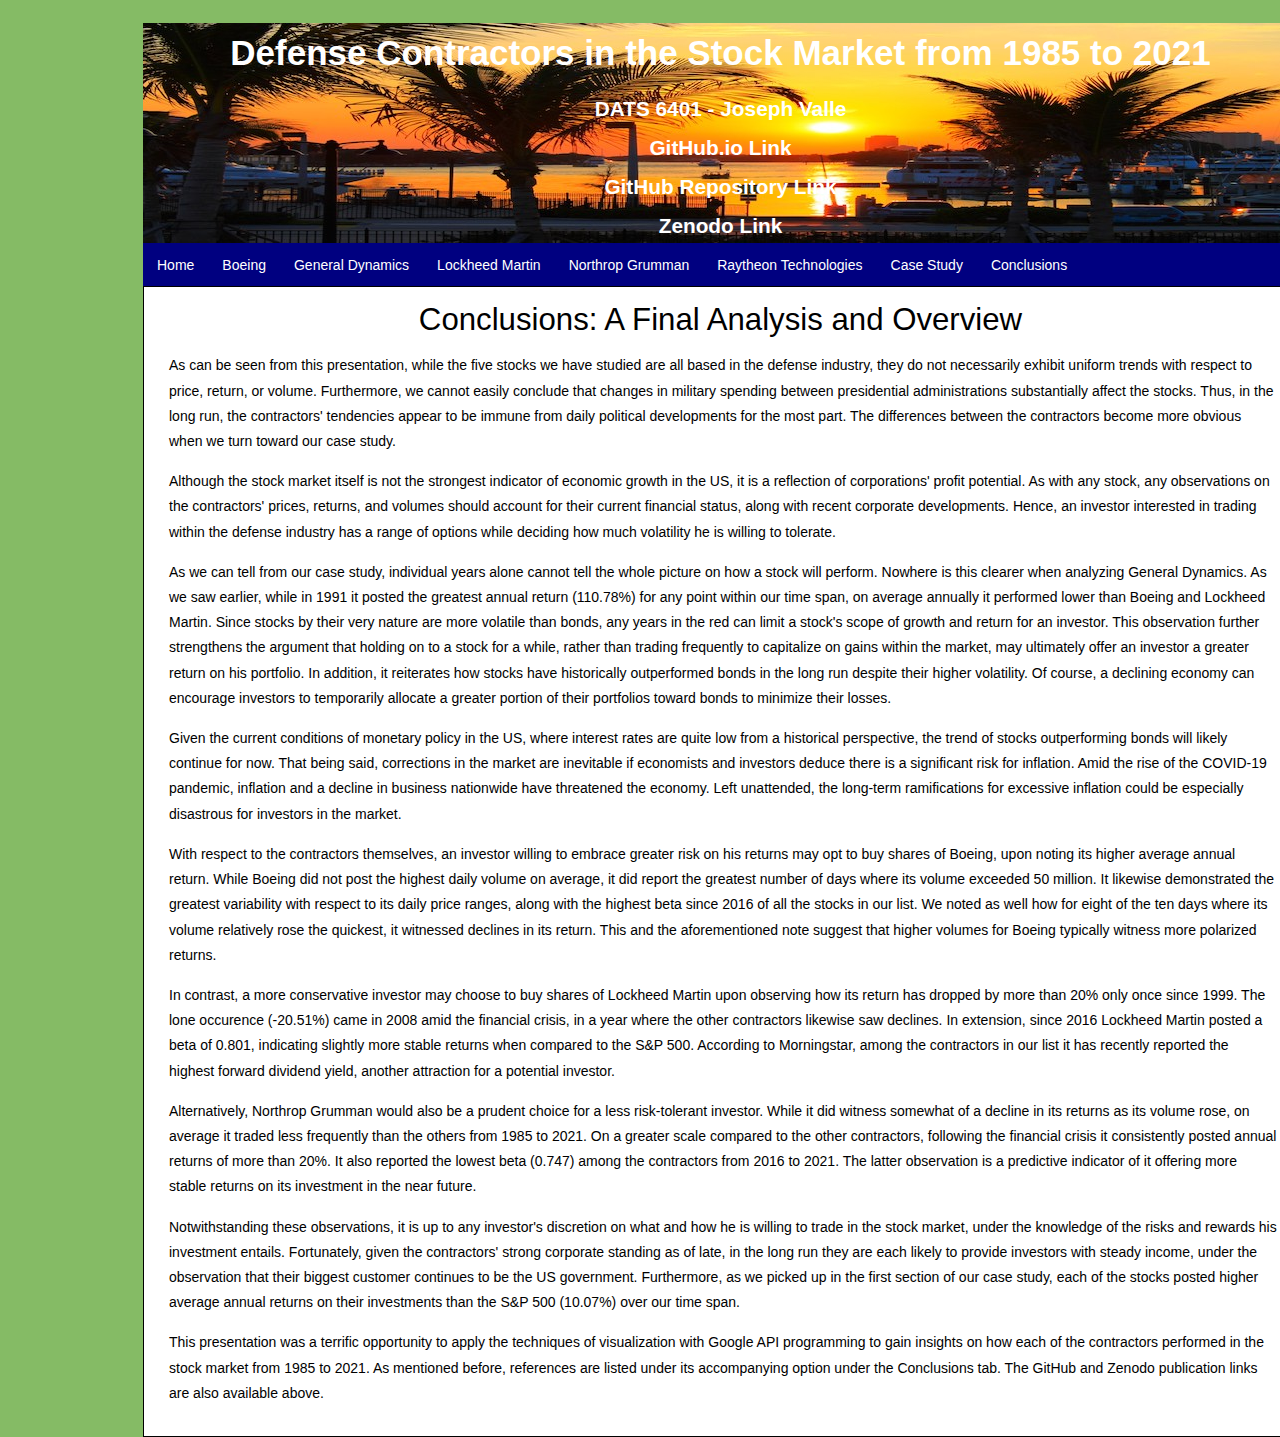
<file: stocks_final_analysis.html>
<!DOCTYPE html>
<html lang="en">
<head>
    <link rel="stylesheet" href="final-project-style.css">
    <meta charset="UTF-8">
    <meta http-equiv="X-UA-Compatible" content="IE=edge">
    <meta name="viewport" content="width=device-width, initial-scale=1.0">
    <title>DATS 6401 - Final Project - Joseph Valle (Final Analysis)</title>
</head>
<body>
    <div id="main">
        <div id="header">
            <div id="logo">
                <div id="logo_text">
                    <h1>Defense Contractors in the Stock Market from 1985 to 2021</h1>
                    <h2></h2>
                    <h2>DATS 6401 - Joseph Valle</h3>
                    <h2></h2>
                    <h3><a href="https://jvalle58.github.io/Valle-DATS-6401-Final-Project/">GitHub.io Link</a></h3>
                    <h3></h3>
                    <h3><a href="https://github.com/jvalle58/Valle-DATS-6401-Final-Project">GitHub Repository Link</a></h3>
                    <h3></h3>
                    <h3><a href="https://zenodo.org/record/4642833#.YIRBf6lKhhA">Zenodo Link</a></h3>
                </div>
            </div>
        </div>
    </div>

    <div class="navbar">
        <a href="index.html">Home</a>
        <a href="stocks_ba.html">Boeing</a>
        <a href="stocks_gd.html">General Dynamics</a>
        <a href="stocks_lmt.html">Lockheed Martin</a>
        <a href="stocks_noc.html">Northrop Grumman</a>
        <a href="stocks_rtx.html">Raytheon Technologies</a>
        <div class="dropdown">
            <button class="dropbtn">Case Study
              <i class="fa fa-caret-down"></i>
            </button>
            <div class="dropdown-content">
                <a href="stocks_case_study_general_trends.html">General Trends</a>
                <a href="stocks_case_study_volumes_vs_returns.html">Volumes vs. Returns</a>
                <a href="stocks_case_study_volatilities.html">Volatilities</a>
            </div>
        </div>
        <div class="dropdown">
            <button class="dropbtn">Conclusions
              <i class="fa fa-caret-down"></i>
            </button>
            <div class="dropdown-content">
                <a href="stocks_final_analysis.html">Final Analysis</a>
                <a href="stocks_references.html">References</a>
            </div>
        </div>
      </div>

    <div id="content">
        <h4>Conclusions: A Final Analysis and Overview</h4>
        <p>
            As can be seen from this presentation, while the five stocks we have studied are all based in the defense industry, they do not necessarily exhibit uniform trends with respect to price, return, or volume.
            Furthermore, we cannot easily conclude that changes in military spending between presidential administrations substantially affect the stocks.
            Thus, in the long run, the contractors' tendencies appear to be immune from daily political developments for the most part.
            The differences between the contractors become more obvious when we turn toward our case study.
        </p>
        <p>
            Although the stock market itself is not the strongest indicator of economic growth in the US, it is a reflection of corporations' profit potential.
            As with any stock, any observations on the contractors' prices, returns, and volumes should account for their current financial status, along with recent corporate developments.
            Hence, an investor interested in trading within the defense industry has a range of options while deciding how much volatility he is willing to tolerate.
        </p>
        <p>
            As we can tell from our case study, individual years alone cannot tell the whole picture on how a stock will perform.
            Nowhere is this clearer when analyzing General Dynamics.
            As we saw earlier, while in 1991 it posted the greatest annual return (110.78%) for any point within our time span, on average annually it performed lower than Boeing and Lockheed Martin.
            Since stocks by their very nature are more volatile than bonds, any years in the red can limit a stock's scope of growth and return for an investor.
            This observation further strengthens the argument that holding on to a stock for a while, rather than trading frequently to capitalize on gains within the market, may ultimately offer an investor a greater return on his portfolio.
            In addition, it reiterates how stocks have historically outperformed bonds in the long run despite their higher volatility.
            Of course, a declining economy can encourage investors to temporarily allocate a greater portion of their portfolios toward bonds to minimize their losses.
        </p>
        <p>
            Given the current conditions of monetary policy in the US, where interest rates are quite low from a historical perspective, the trend of stocks outperforming bonds will likely continue for now.
            That being said, corrections in the market are inevitable if economists and investors deduce there is a significant risk for inflation.
            Amid the rise of the COVID-19 pandemic, inflation and a decline in business nationwide have threatened the economy.
            Left unattended, the long-term ramifications for excessive inflation could be especially disastrous for investors in the market.
        </p>
        <p>
            With respect to the contractors themselves, an investor willing to embrace greater risk on his returns may opt to buy shares of Boeing, upon noting its higher average annual return.
            While Boeing did not post the highest daily volume on average, it did report the greatest number of days where its volume exceeded 50 million.
            It likewise demonstrated the greatest variability with respect to its daily price ranges, along with the highest beta since 2016 of all the stocks in our list.
            We noted as well how for eight of the ten days where its volume relatively rose the quickest, it witnessed declines in its return.
            This and the aforementioned note suggest that higher volumes for Boeing typically witness more polarized returns.
        </p>
        <p>
            In contrast, a more conservative investor may choose to buy shares of Lockheed Martin upon observing how its return has dropped by more than 20% only once since 1999.
            The lone occurence (-20.51%) came in 2008 amid the financial crisis, in a year where the other contractors likewise saw declines.
            In extension, since 2016 Lockheed Martin posted a beta of 0.801, indicating slightly more stable returns when compared to the S&P 500.
            According to Morningstar, among the contractors in our list it has recently reported the highest forward dividend yield, another attraction for a potential investor.
        </p>
        <p>
            Alternatively, Northrop Grumman would also be a prudent choice for a less risk-tolerant investor.
            While it did witness somewhat of a decline in its returns as its volume rose, on average it traded less frequently than the others from 1985 to 2021.
            On a greater scale compared to the other contractors, following the financial crisis it consistently posted annual returns of more than 20%.
            It also reported the lowest beta (0.747) among the contractors from 2016 to 2021.
            The latter observation is a predictive indicator of it offering more stable returns on its investment in the near future.
        </p>
        <p>
            Notwithstanding these observations, it is up to any investor's discretion on what and how he is willing to trade in the stock market, under the knowledge of the risks and rewards his investment entails.
            Fortunately, given the contractors' strong corporate standing as of late, in the long run they are each likely to provide investors with steady income, under the observation that their biggest customer continues to be the US government.
            Furthermore, as we picked up in the first section of our case study, each of the stocks posted higher average annual returns on their investments than the S&P 500 (10.07%) over our time span.
        </p>
        <p>
            This presentation was a terrific opportunity to apply the techniques of visualization with Google API programming to gain insights on how each of the contractors performed in the stock market from 1985 to 2021.
            As mentioned before, references are listed under its accompanying option under the Conclusions tab.
            The GitHub and Zenodo publication links are also available above. 
        </p>
    </div>

</body>
</html>
</file>
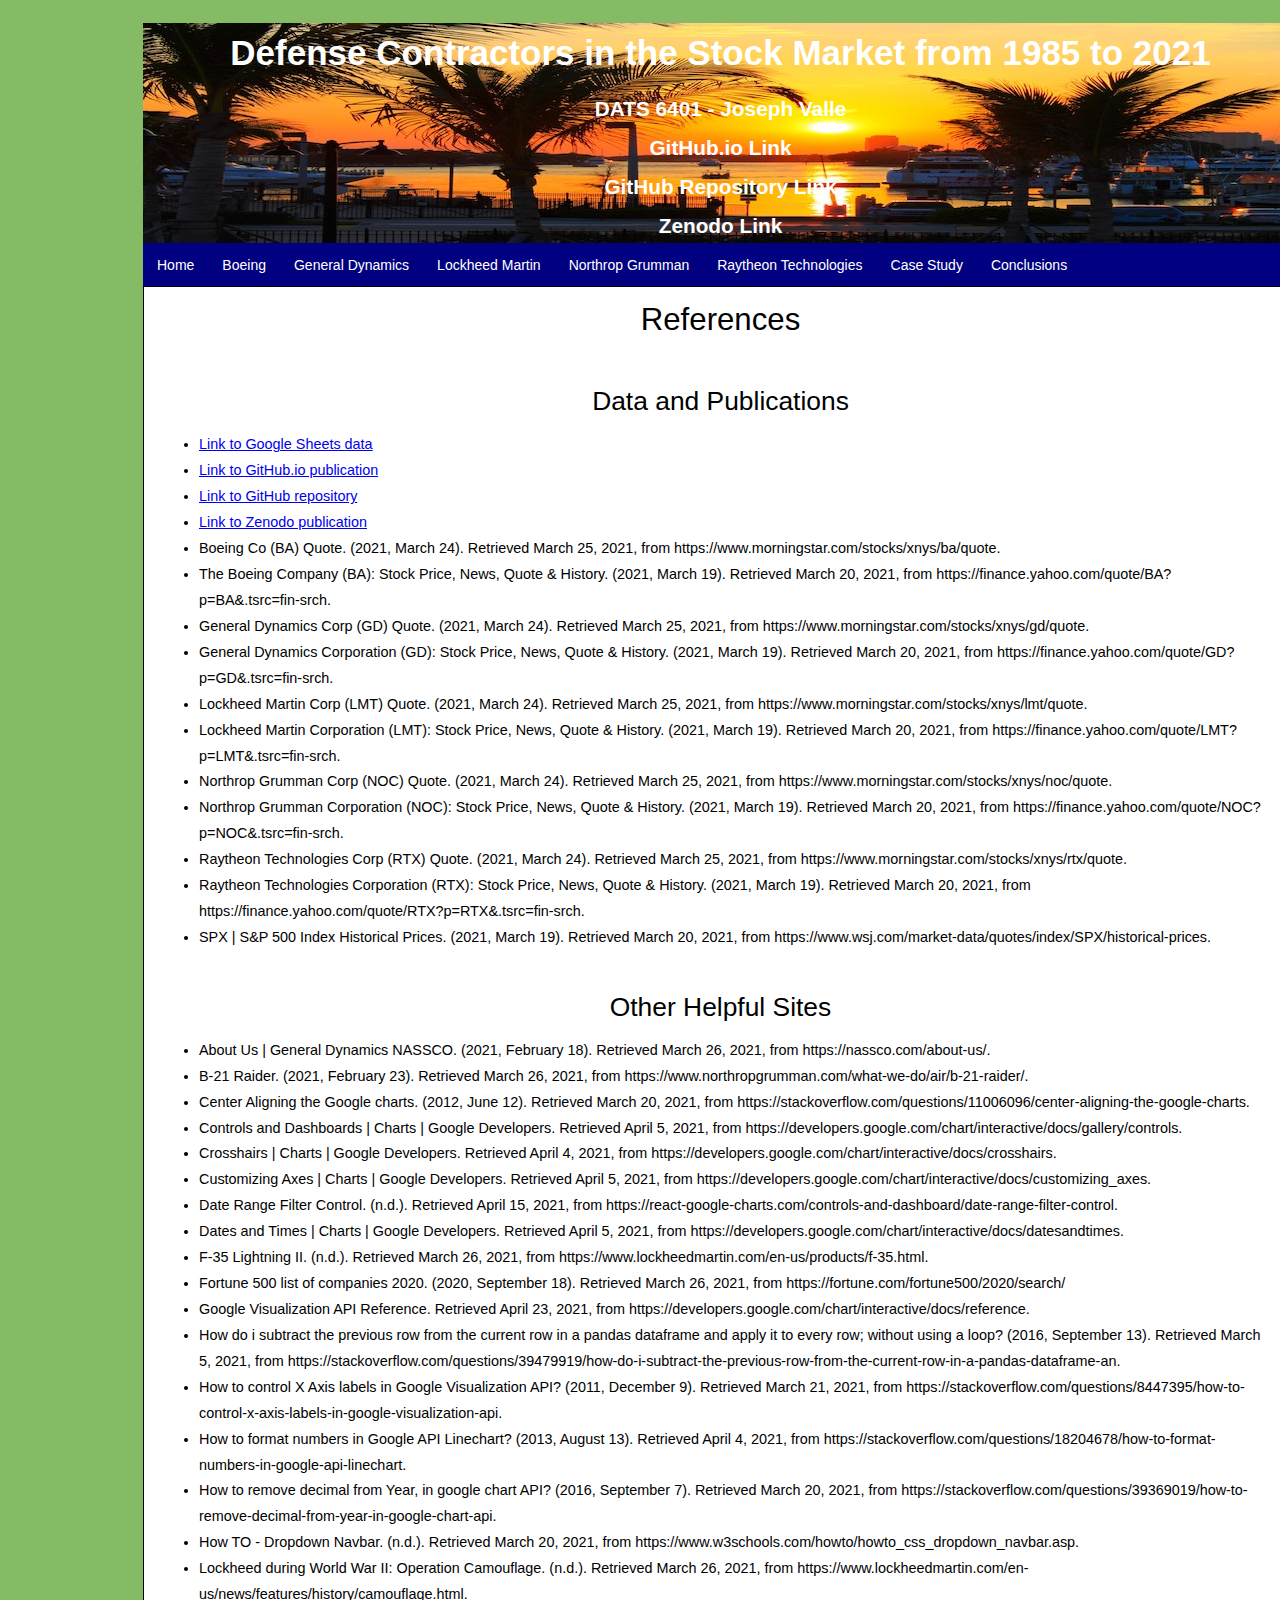
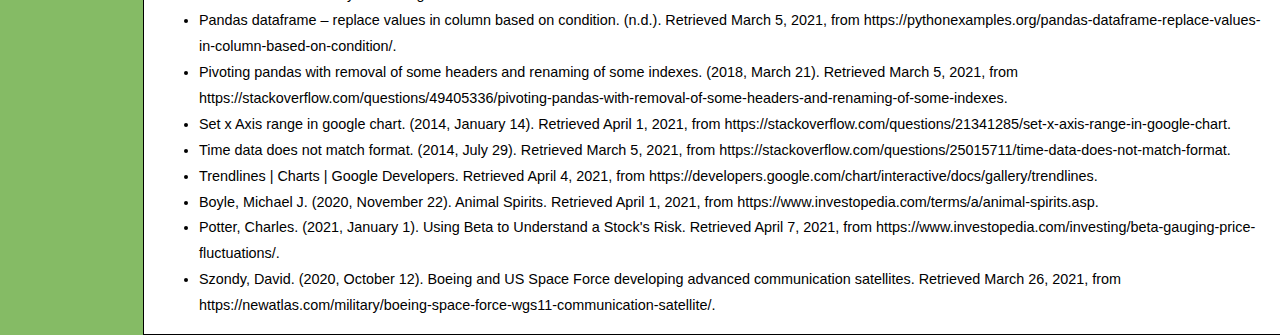
<file: stocks_references.html>
<!DOCTYPE html>
<html lang="en">
<head>
    <link rel="stylesheet" href="final-project-style.css">
    <meta charset="UTF-8">
    <meta http-equiv="X-UA-Compatible" content="IE=edge">
    <meta name="viewport" content="width=device-width, initial-scale=1.0">
    <title>DATS 6401 - Final Project - Joseph Valle (References)</title>
</head>
<body>

    <div id="main">
        <div id="header">
            <div id="logo">
                <div id="logo_text">
                    <h1>Defense Contractors in the Stock Market from 1985 to 2021</h1>
                    <h2></h2>
                    <h2>DATS 6401 - Joseph Valle</h3>
                    <h2></h2>
                    <h3><a href="https://jvalle58.github.io/Valle-DATS-6401-Final-Project/">GitHub.io Link</a></h3>
                    <h3></h3>
                    <h3><a href="https://github.com/jvalle58/Valle-DATS-6401-Final-Project">GitHub Repository Link</a></h3>
                    <h3></h3>
                    <h3><a href="https://zenodo.org/record/4642833#.YIRBf6lKhhA">Zenodo Link</a></h3>
                </div>
            </div>
        </div>
    </div>

    <div class="navbar">
        <a href="index.html">Home</a>
        <a href="stocks_ba.html">Boeing</a>
        <a href="stocks_gd.html">General Dynamics</a>
        <a href="stocks_lmt.html">Lockheed Martin</a>
        <a href="stocks_noc.html">Northrop Grumman</a>
        <a href="stocks_rtx.html">Raytheon Technologies</a>
        <div class="dropdown">
            <button class="dropbtn">Case Study
              <i class="fa fa-caret-down"></i>
            </button>
            <div class="dropdown-content">
                <a href="stocks_case_study_general_trends.html">General Trends</a>
                <a href="stocks_case_study_volumes_vs_returns.html">Volumes vs. Returns</a>
                <a href="stocks_case_study_volatilities.html">Volatilities</a>
            </div>
        </div>
        <div class="dropdown">
            <button class="dropbtn">Conclusions
              <i class="fa fa-caret-down"></i>
            </button>
            <div class="dropdown-content">
                <a href="stocks_final_analysis.html">Final Analysis</a>
                <a href="stocks_references.html">References</a>
            </div>
        </div>
      </div>

    <div id="content">
        <h4>References</h4>
        <br>
        <h5>Data and Publications</h5>
        <ul>
            <li><a href="https://docs.google.com/spreadsheets/d/1BlxmZ4Fu3UHgxLBSt1OmNijkEfIoAWXBnZXWpousGeE/edit#gid=1298641181">Link to Google Sheets data</a></li>
            <li><a href= "https://jvalle58.github.io/Valle-DATS-6401-Final-Project/">Link to GitHub.io publication</a></h3></li>
            <li><a href= "https://github.com/jvalle58/Valle-DATS-6401-Final-Project">Link to GitHub repository</a></li>
            <li><a href= "https://zenodo.org/">Link to Zenodo publication</a></h3></li>
            <li>Boeing Co (BA) Quote. (2021, March 24). Retrieved March 25, 2021, from https://www.morningstar.com/stocks/xnys/ba/quote.</li>
            <li>The Boeing Company (BA): Stock Price, News, Quote & History. (2021, March 19). Retrieved March 20, 2021, from https://finance.yahoo.com/quote/BA?p=BA&amp;.tsrc=fin-srch.</li>
            <li>General Dynamics Corp (GD) Quote. (2021, March 24). Retrieved March 25, 2021, from https://www.morningstar.com/stocks/xnys/gd/quote.</li>
            <li>General Dynamics Corporation (GD): Stock Price, News, Quote & History. (2021, March 19). Retrieved March 20, 2021, from https://finance.yahoo.com/quote/GD?p=GD&amp;.tsrc=fin-srch.</li>
            <li>Lockheed Martin Corp (LMT) Quote. (2021, March 24). Retrieved March 25, 2021, from https://www.morningstar.com/stocks/xnys/lmt/quote.</li>
            <li>Lockheed Martin Corporation (LMT): Stock Price, News, Quote & History. (2021, March 19). Retrieved March 20, 2021, from https://finance.yahoo.com/quote/LMT?p=LMT&amp;.tsrc=fin-srch.</li>
            <li>Northrop Grumman Corp (NOC) Quote. (2021, March 24). Retrieved March 25, 2021, from https://www.morningstar.com/stocks/xnys/noc/quote.</li>
            <li>Northrop Grumman Corporation (NOC): Stock Price, News, Quote & History. (2021, March 19). Retrieved March 20, 2021, from https://finance.yahoo.com/quote/NOC?p=NOC&amp;.tsrc=fin-srch.</li>
            <li>Raytheon Technologies Corp (RTX) Quote. (2021, March 24). Retrieved March 25, 2021, from https://www.morningstar.com/stocks/xnys/rtx/quote.</li>
            <li>Raytheon Technologies Corporation (RTX): Stock Price, News, Quote & History. (2021, March 19). Retrieved March 20, 2021, from https://finance.yahoo.com/quote/RTX?p=RTX&amp;.tsrc=fin-srch.</li>
            <li>SPX | S&P 500 Index Historical Prices. (2021, March 19). Retrieved March 20, 2021, from https://www.wsj.com/market-data/quotes/index/SPX/historical-prices.</li>
            <br>
        </ul>
        <h5>Other Helpful Sites</h5>
        <ul>
            <li>About Us | General Dynamics NASSCO. (2021, February 18). Retrieved March 26, 2021, from https://nassco.com/about-us/.</li>
            <li>B-21 Raider. (2021, February 23). Retrieved March 26, 2021, from https://www.northropgrumman.com/what-we-do/air/b-21-raider/.</li>
            <li>Center Aligning the Google charts. (2012, June 12). Retrieved March 20, 2021, from https://stackoverflow.com/questions/11006096/center-aligning-the-google-charts.</li>
            <li>Controls and Dashboards | Charts | Google Developers. Retrieved April 5, 2021, from https://developers.google.com/chart/interactive/docs/gallery/controls.</li>
            <li>Crosshairs | Charts | Google Developers. Retrieved April 4, 2021, from https://developers.google.com/chart/interactive/docs/crosshairs.</li>
            <li>Customizing Axes | Charts | Google Developers. Retrieved April 5, 2021, from https://developers.google.com/chart/interactive/docs/customizing_axes.</li>
            <li>Date Range Filter Control. (n.d.). Retrieved April 15, 2021, from https://react-google-charts.com/controls-and-dashboard/date-range-filter-control.</li>
            <li>Dates and Times | Charts | Google Developers. Retrieved April 5, 2021, from https://developers.google.com/chart/interactive/docs/datesandtimes.</li>
            <li>F-35 Lightning II. (n.d.). Retrieved March 26, 2021, from https://www.lockheedmartin.com/en-us/products/f-35.html.</li>
            <li>Fortune 500 list of companies 2020. (2020, September 18). Retrieved March 26, 2021, from https://fortune.com/fortune500/2020/search/</li>
            <li>Google Visualization API Reference. Retrieved April 23, 2021, from https://developers.google.com/chart/interactive/docs/reference.</li>
            <li>How do i subtract the previous row from the current row in a pandas dataframe and apply it to every row; without using a loop? (2016, September 13). Retrieved March 5, 2021, from https://stackoverflow.com/questions/39479919/how-do-i-subtract-the-previous-row-from-the-current-row-in-a-pandas-dataframe-an.</li>
            <li>How to control X Axis labels in Google Visualization API? (2011, December 9). Retrieved March 21, 2021, from https://stackoverflow.com/questions/8447395/how-to-control-x-axis-labels-in-google-visualization-api.</li>
            <li>How to format numbers in Google API Linechart? (2013, August 13). Retrieved April 4, 2021, from https://stackoverflow.com/questions/18204678/how-to-format-numbers-in-google-api-linechart.</li>
            <li>How to remove decimal from Year, in google chart API? (2016, September 7). Retrieved March 20, 2021, from https://stackoverflow.com/questions/39369019/how-to-remove-decimal-from-year-in-google-chart-api.</li>
            <li>How TO - Dropdown Navbar. (n.d.). Retrieved March 20, 2021, from https://www.w3schools.com/howto/howto_css_dropdown_navbar.asp.</li>
            <li>Lockheed during World War II: Operation Camouflage. (n.d.). Retrieved March 26, 2021, from https://www.lockheedmartin.com/en-us/news/features/history/camouflage.html.</li>
            <li>Pandas dataframe – replace values in column based on condition. (n.d.). Retrieved March 5, 2021, from https://pythonexamples.org/pandas-dataframe-replace-values-in-column-based-on-condition/.</li>
            <li>Pivoting pandas with removal of some headers and renaming of some indexes. (2018, March 21). Retrieved March 5, 2021, from https://stackoverflow.com/questions/49405336/pivoting-pandas-with-removal-of-some-headers-and-renaming-of-some-indexes.</li>
            <li>Set x Axis range in google chart. (2014, January 14). Retrieved April 1, 2021, from https://stackoverflow.com/questions/21341285/set-x-axis-range-in-google-chart.</li>
            <li>Time data does not match format. (2014, July 29). Retrieved March 5, 2021, from https://stackoverflow.com/questions/25015711/time-data-does-not-match-format.</li>
            <li>Trendlines | Charts | Google Developers. Retrieved April 4, 2021, from https://developers.google.com/chart/interactive/docs/gallery/trendlines.</li>
            <li>Boyle, Michael J. (2020, November 22). Animal Spirits. Retrieved April 1, 2021, from https://www.investopedia.com/terms/a/animal-spirits.asp.</li>
            <li>Potter, Charles. (2021, January 1). Using Beta to Understand a Stock's Risk. Retrieved April 7, 2021, from https://www.investopedia.com/investing/beta-gauging-price-fluctuations/.</li>
            <li>Szondy, David. (2020, October 12). Boeing and US Space Force developing advanced communication satellites. Retrieved March 26, 2021, from https://newatlas.com/military/boeing-space-force-wgs11-communication-satellite/.</li>
        </ul>
    </div>
    
</body>
</html>
</file>
<file: final-project-style.css>
html {
    height: 100%;
  }
  
  body {
    background-color: #85bb65; 
  }
  
  p {
    font-family: helvetica;
    font-size: 14px;
    line-height: 1.8em;
    margin: 15px 20px 15px 25px;
  }
  
  h1 {
    font: normal 175% helvetica;
    font-weight: bold;
    text-align: center;
    color: #000;
    font-size: 35px;
  }
  
  h2 {
    font: normal 175% helvetica;
    font-weight: bold;
    margin: 15px 20px 15px 20px;
    text-align: center;
    color: #000;
  }
  
  h3 {
    font: normal 175% helvetica;
    font-weight: bold;
    margin: 15px 20px 15px 20px;
    text-align: center;
    color: #000;
  }
  
  h4 {
    font: normal 195% helvetica;
    margin: 15px 20px 15px 20px;
    text-align: center;
    color: #000;
  }

  h5 {
    font: normal 165% helvetica;
    margin: 15px 20px 15px 20px;
    text-align: center;
    color: #000;
  }

  h6 {
    font-family: helvetica;
    font-size: 15px;
    line-height: 1.8em;
    margin: 15px 20px 15px 25px;
  }
  
  #main {
    width: 1400px;
  }
  
  #header {
    width: 1400px;
  }
  
  #logo {
    width: 1155px;
    background: url(stocks-logo.jpg);
    height: 220px;
    margin: 0 101px 0 135px;
  }
  
  #logo_text h1 {
    text-align: center;
    padding: 10px 0 0 0;
    color: #fff;
    text-decoration: none;
  }
  
  #logo_text h2 {
    font-size: 130%;
    text-align: center;
    padding: 0 0 0 0;
    color: #fff;
    text-decoration: none;
  }
  
  #logo_text h3 {
    font-size: 130%;
    text-align: center;
    padding: 0 0 0 0;
    color: #fff;
    text-decoration: none;
  }
  
  #logo_text h3 a:link {
    color: #fff;
    text-decoration: none;
  }
  
  #logo_text h3 a:visited {
    color: #fff;
  }
  
  #logo_text h3 a:hover {
    color: navy;
  }

.navbar {
    overflow: hidden;
    background-color: navy;
    width: 1155px;
    margin: 0 101px 0 135px;
  }
  
  .navbar a {
    float: left;
    font-size: 14px;
    font-family: helvetica;
    color: white;
    text-align: center;
    padding: 14px 14px;
    text-decoration: none;
  }
  
  .dropdown {
    float: left;
    overflow: hidden;
  }
  
  .dropdown .dropbtn {
    font-size: 14px;  
    border: none;
    outline: none;
    color: white;
    padding: 14px 14px;
    background-color: inherit;
    font-family: helvetica;
    margin: 0;
  }
  
  .navbar a:hover, .dropdown:hover .dropbtn {
    background-color: crimson;
  }
  
  .dropdown-content {
    display: none;
    position: absolute;
    background-color: #f9f9f9;
    min-width: 50px;
    box-shadow: 0 8px 16px 0 #ccc;
    z-index: 1;
  }
  
  .dropdown-content a {
    float: none;
    color: black;
    padding: 12px 16px;
    text-decoration: none;
    display: block;
    text-align: left;
  }
  
  .dropdown-content a:hover {
    background-color: #ccc;
  }
  
  .dropdown:hover .dropdown-content {
    display: block;
  }

  #site_content {
    width: 1400px;
    overflow: hidden;
    background: #85bb65;
  }
  
  #content {
    border: 1px solid #000;
    text-align: left;
    width: 1153px;
    margin: -1px 101px 20px 135px;
    padding-bottom: 15px;
    float: left;
    background: #fff;
  }
  
  #content ul {
    font: normal 90% helvetica;
    margin: 0 25px 0 15px;
    line-height: 1.8em;
  }
</file>
